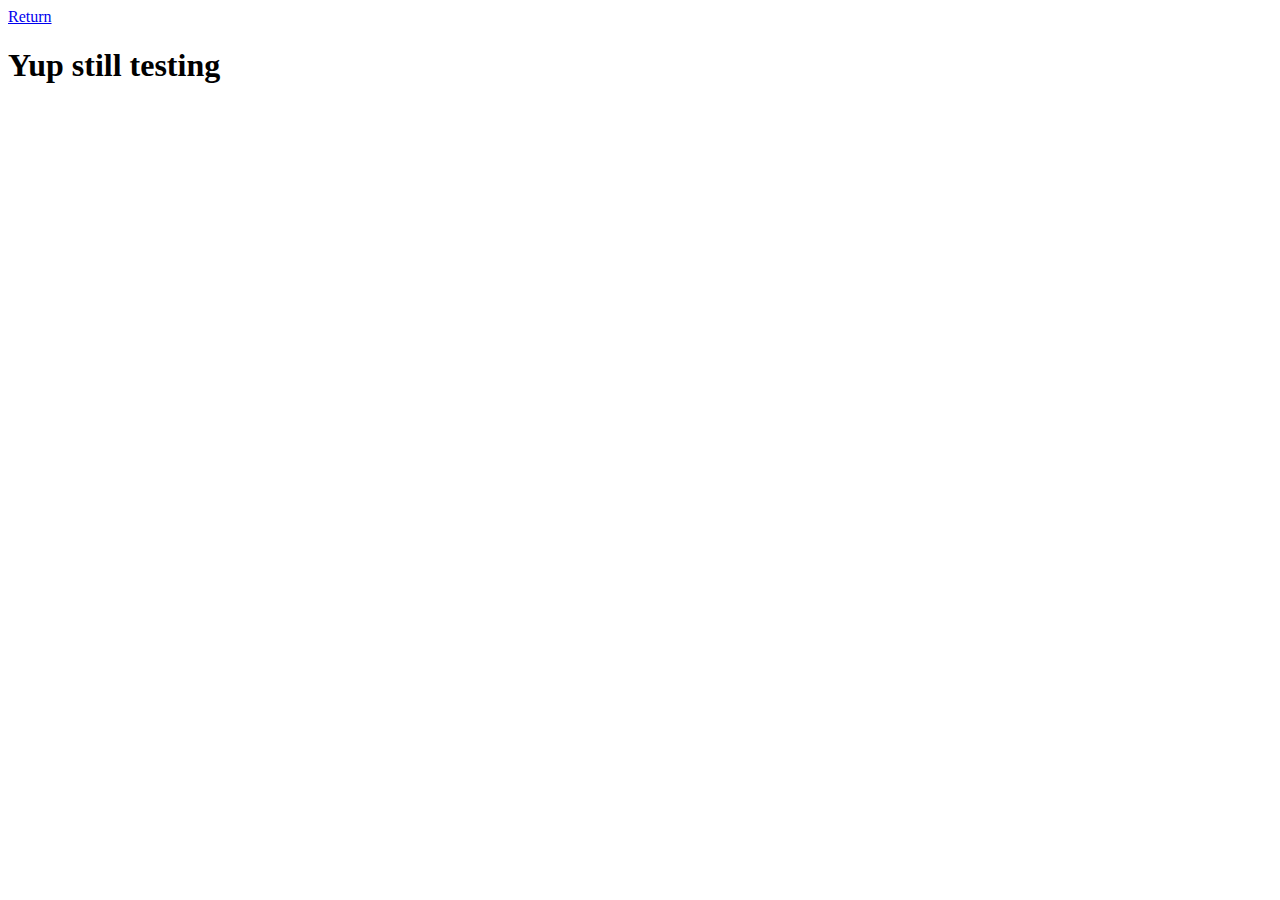
<file: object.html>
<!DOCTYPE html>
<html lang="en">
<head>
<meta charset="utf-8"> 
<title>Test Object</title>
<script src="http://code.jquery.com/jquery-1.10.1.min.js"></script>
<script src="/js/comp-loader.js"></script>
<style type="text/css">
@media (max-width: 400px) {
   body {
      background: #000;
      color: #fff;
   }
}
</style>
</head>
<body>
<a href="/object-test.html" class="explode">Return</a>
<h1>Yup still testing</h1>
</body>
</html>
</file>
